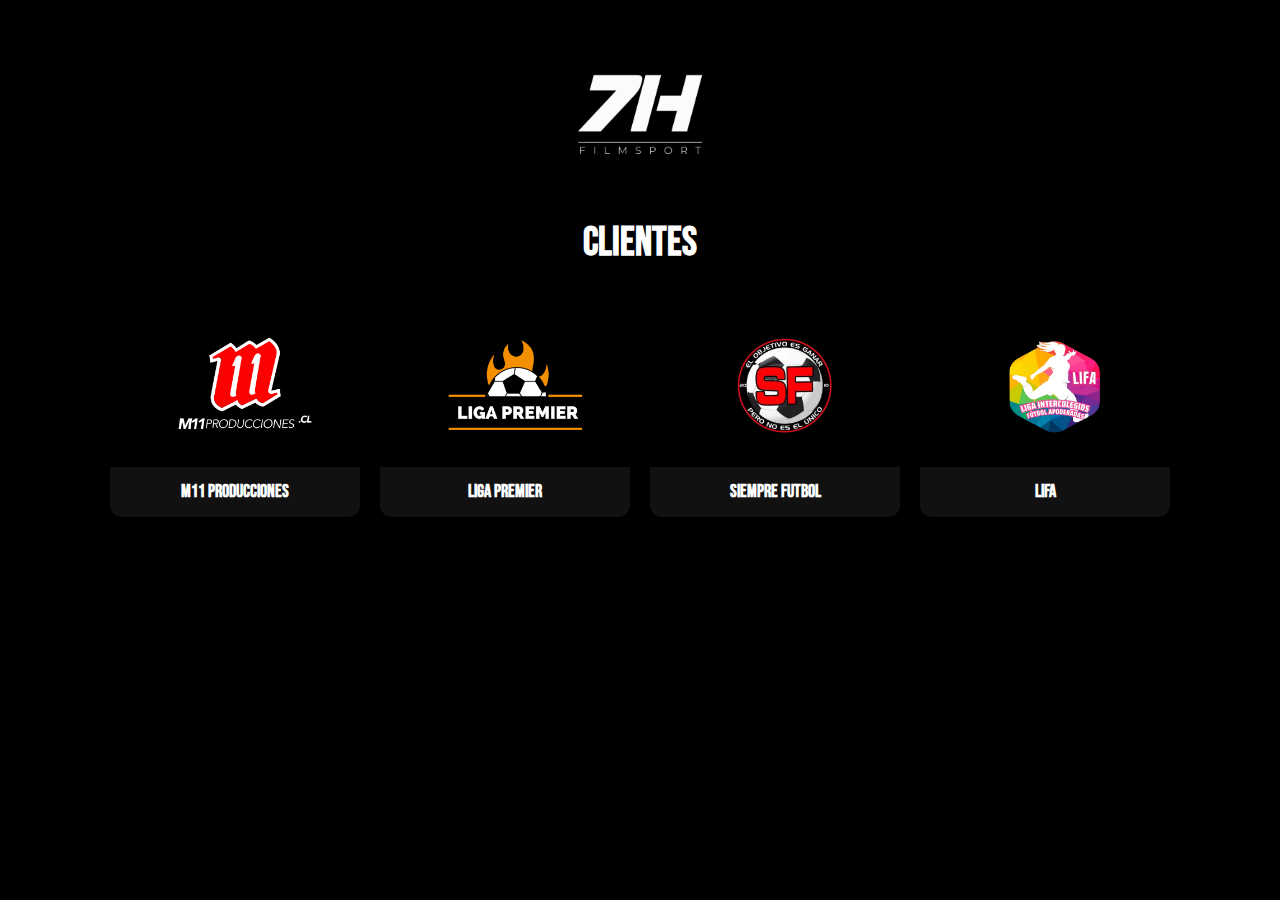
<file: index.html>
<!DOCTYPE html>
<html lang="es">
<head>
  <meta charset="UTF-8">
  <meta name="viewport" content="width=device-width, initial-scale=1.0">
  <title>7H Film Sport - Clientes</title>
  <link href="https://fonts.googleapis.com/css2?family=Bebas+Neue&family=Montserrat&display=swap" rel="stylesheet">
  <link rel="stylesheet" href="styles.css">
</head>
<body>
  <header>
    <img src="assets/logo.png" alt="7H Film Sport Logo" id="logo">
    <h1>Clientes</h1>
  </header>

  <main>
    <div id="clients-grid"></div>
  </main>

  <script>
    fetch('clientes.json')
      .then(res => res.json())
      .then(data => {
        const grid = document.getElementById('clients-grid');
        data.forEach(cliente => {
          const card = document.createElement('a');
          card.className = 'client-card';
          card.href = `cliente.html?id=${cliente.id}`;
          card.innerHTML = `
            <img src="${cliente.logo}" alt="${cliente.nombre}">
            <h3>${cliente.nombre}</h3>
          `;
          grid.appendChild(card);
        });
      })
      .catch(err => console.error('Error cargando clientes:', err));
  </script>
</body>
</html>
</file>
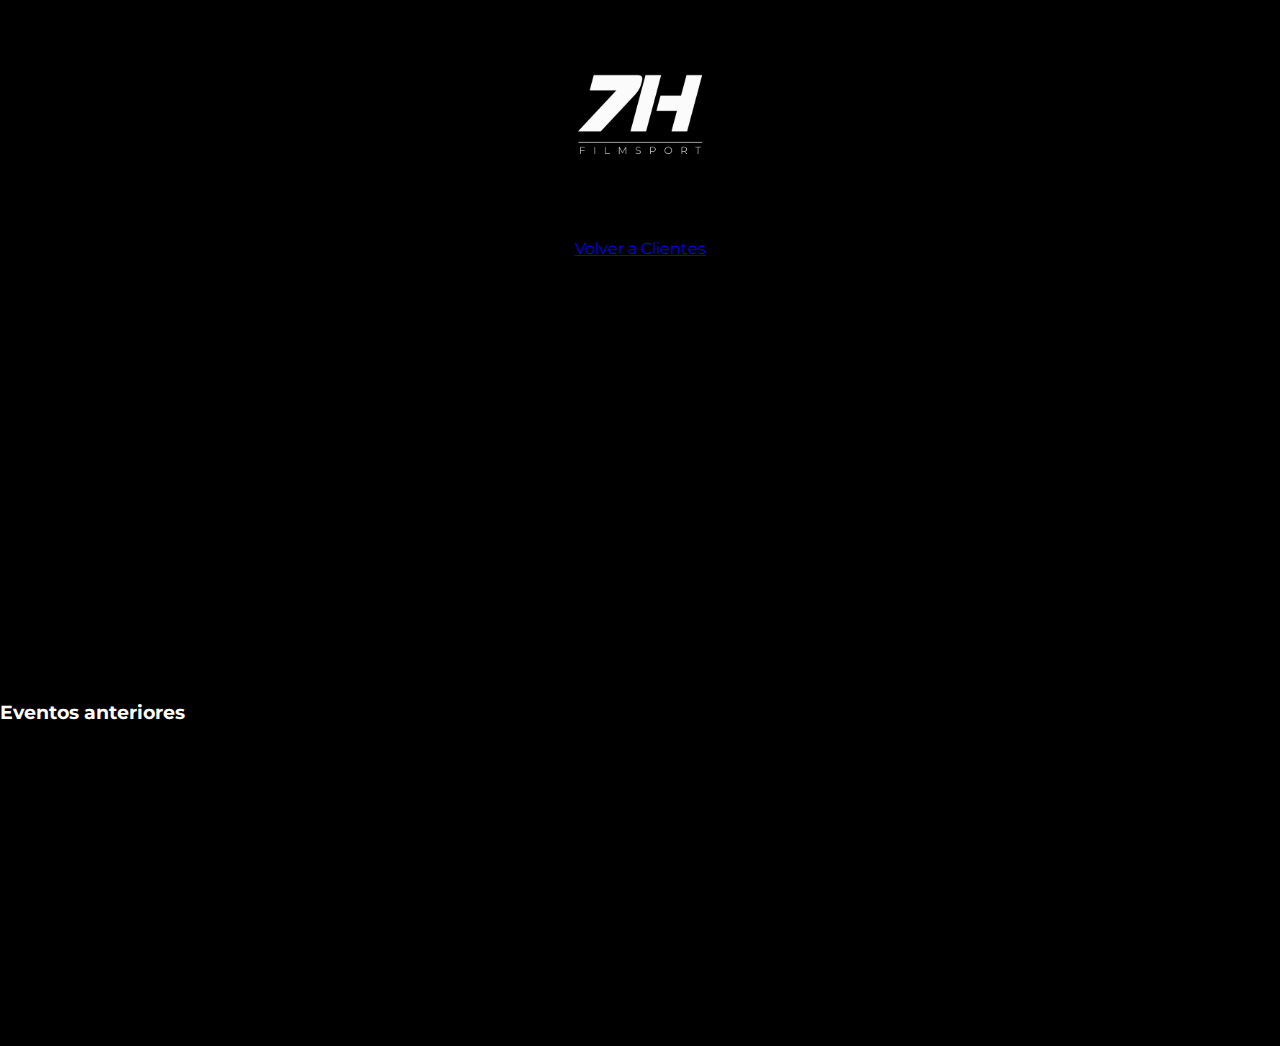
<file: cliente.html>
<!DOCTYPE html>
<html lang="es">
<head>
  <meta charset="UTF-8">
  <meta name="viewport" content="width=device-width, initial-scale=1.0">
  <title>Cliente</title>
  <link href="https://fonts.googleapis.com/css2?family=Bebas+Neue&family=Montserrat&display=swap" rel="stylesheet">
  <link rel="stylesheet" href="styles.css">
</head>
<body>
  <header>
    <img src="assets/logo.png" alt="7H Film Sport Logo" id="logo">
    <h1 id="cliente-nombre"></h1>
    <h2 id="cliente-descripcion"></h2>
    <a href="index.html" class="back-button">Volver a Clientes</a>
  </header>

  <main>
    <div class="video-container">
      <iframe id="ultimo-evento" width="100%" height="400" frameborder="0" allowfullscreen></iframe>
    </div>

    <h3>Eventos anteriores</h3>
    <div class="video-container">
      <iframe id="playlist" width="100%" height="300" frameborder="0" allowfullscreen></iframe>
    </div>
  </main>

  <script>
    const urlParams = new URLSearchParams(window.location.search);
    const clienteId = urlParams.get('id');

    fetch('clientes.json')
      .then(res => res.json())
      .then(clientes => {
        const cliente = clientes.find(c => c.id === clienteId);
        if(cliente){
          document.getElementById('cliente-nombre').textContent = cliente.nombre;
          document.getElementById('cliente-descripcion').textContent = cliente.descripcion;
          document.getElementById('ultimo-evento').src = cliente.ultimo_evento;
          document.getElementById('playlist').src = cliente.playlist;
        } else {
          alert('Cliente no encontrado');
        }
      });
  </script>
</body>
</html>
</file>
<file: styles.css>
body {
  margin: 0;
  font-family: 'Montserrat', sans-serif;
  background-color: #000000;
  color: #ffffff;
}

header {
  text-align: center;
  padding: 20px;
}

#logo {
  width: 180px;
  margin-bottom: 15px;
}

header h1 {
  font-family: 'Bebas Neue', sans-serif;
  font-size: 2.5em;
  margin: 0;
}

#clients-grid {
  display: flex;
  flex-wrap: wrap;
  justify-content: center;
  gap: 20px;
  padding: 20px;
}

.client-card {
  background-color: #111111;
  width: 250px;
  border-radius: 12px;
  text-align: center;
  text-decoration: none;
  color: #ffffff;
  overflow: hidden;
  transition: 0.3s;
}

.client-card:hover {
  background-color: #222222;
}

.client-card img {
  width: 100%;
  height: 140px;
  object-fit: contain;
  padding: 10px;
  background-color: #000;
}

.client-card h3 {
  font-family: 'Bebas Neue', sans-serif;
  font-size: 18px;
  margin: 10px 0 15px 0;
}

#client-content {
  max-width: 900px;
  margin: 0 auto;
  padding: 20px;
  text-align: center;
}

#client-content iframe {
  width: 100%;
  max-width: 800px;
  height: 450px;
  margin: 20px 0;
  border: none;
  border-radius: 12px;
}
</file>
